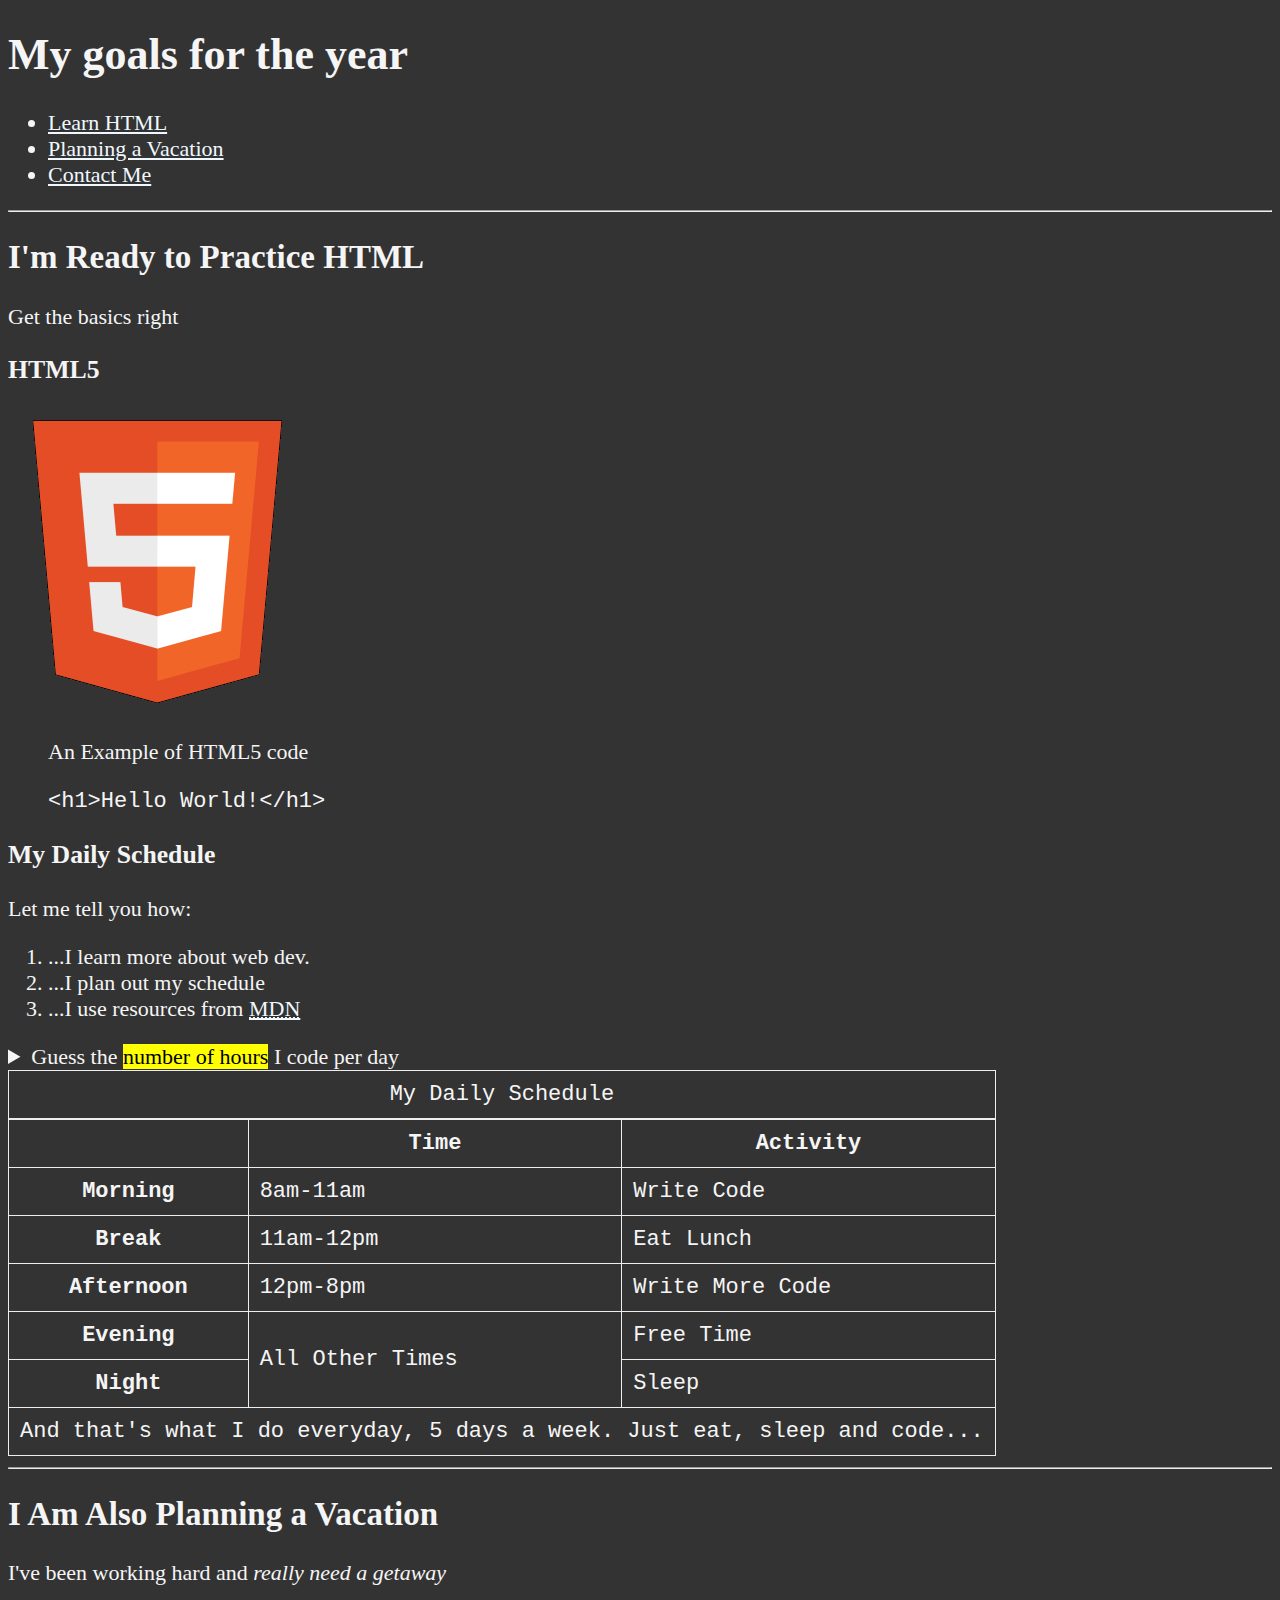
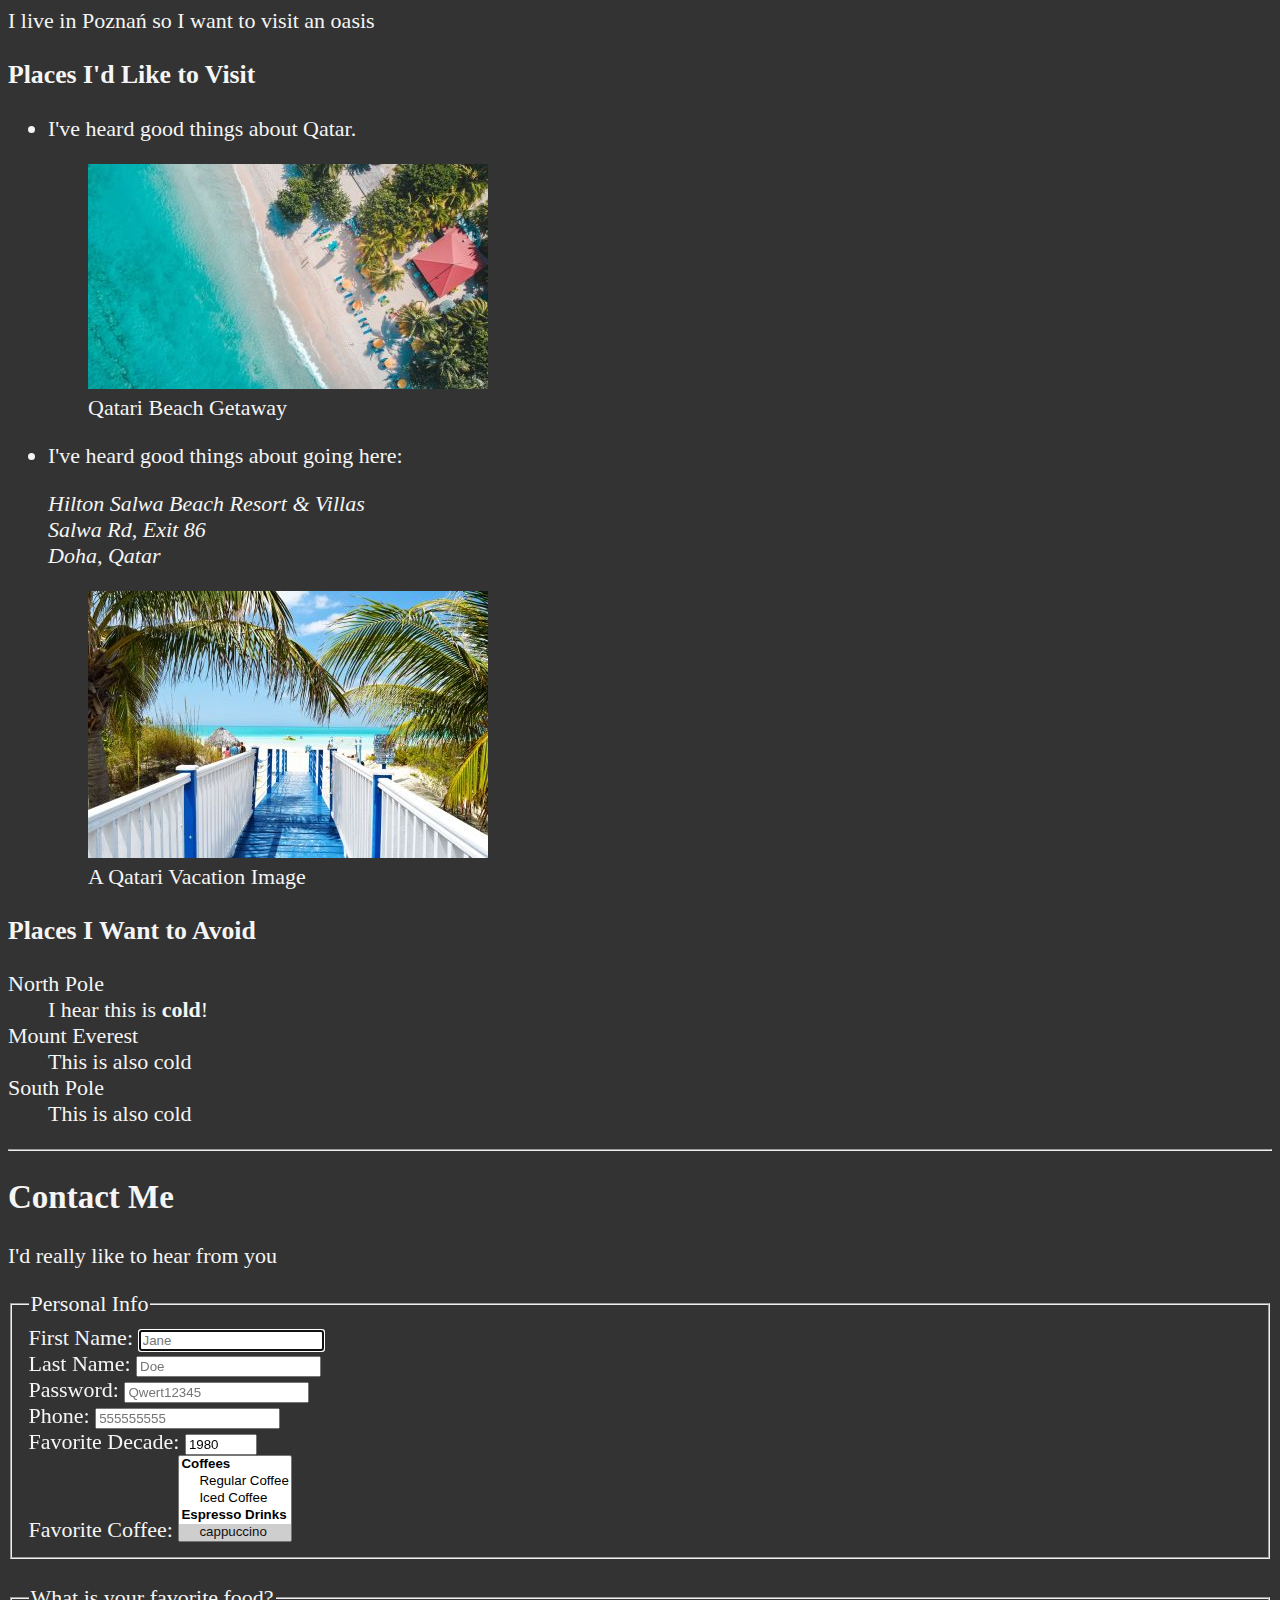
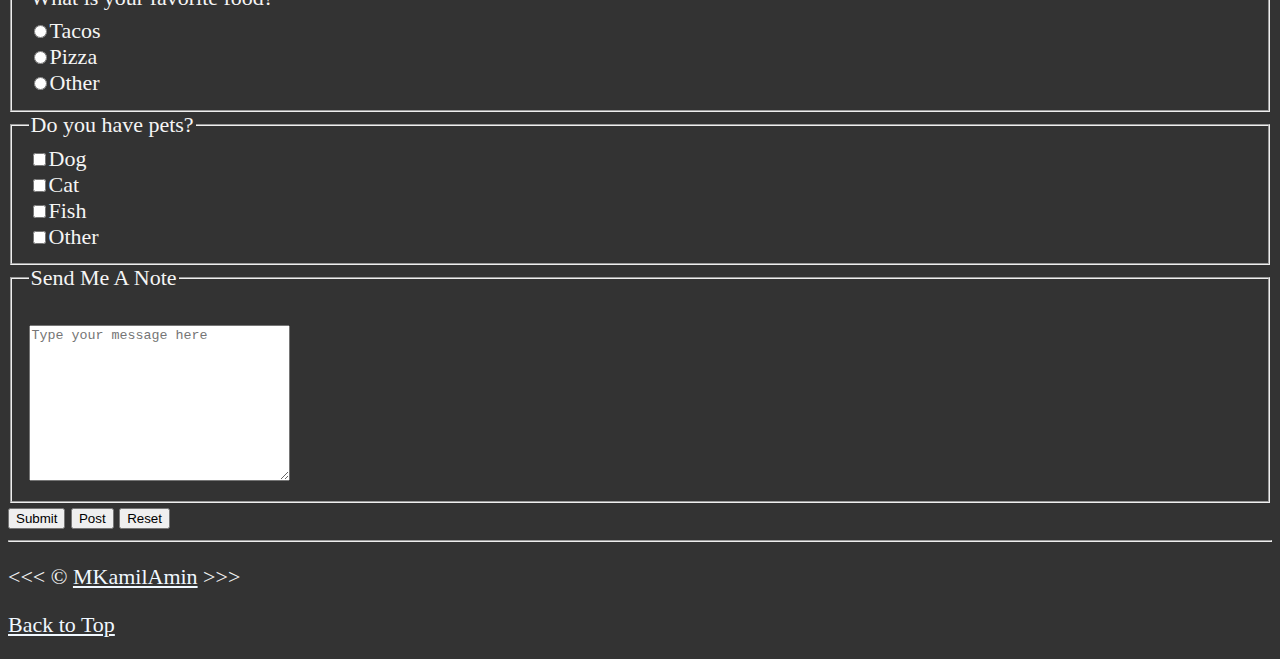
<file: index.html>
<!DOCTYPE html>
<html lang="en">
    <head>
        <meta charset="UTF-8" />
        <meta name="viewport" content="width=device-width, initial-scale=1.0" />
        <meta name="author" content="MKamilAmin" />
        <meta
            name="description"
            content="A practice website meant for HTML coding practice to get my first software developer job and make $$$!"
        />
        <title>HTML much?</title>
        <link rel="icon" href="./images/html5.png" type="image/x-icon" />
        <link rel="stylesheet" href="./main.css" />
    </head>

    <body>
        <header>
            <h1>My goals for the year</h1>

            <nav aria-label="primary-navigation">
                <ul>
                    <li><a href="#html">Learn HTML</a></li>
                    <li><a href="#vacation">Planning a Vacation</a></li>
                    <li><a href="#contact">Contact Me</a></li>
                </ul>
            </nav>
        </header>

        <hr />

        <main>
            <article id="html">
                <h2>I'm Ready to Practice HTML</h2>
                <p>Get the basics right</p>
                <section>
                    <h3>HTML5</h3>
                    <img
                        src="./images/html_logo_300x300.png"
                        alt="HTML5 logo"
                        title="I am practicing HTML5"
                        width="300"
                        height="300"
                    />
                    <figure>
                        <figcaption>An Example of HTML5 code</figcaption>
                        <p><code>&lt;h1&gt;Hello World!&lt;/h1&gt;</code></p>
                    </figure>
                </section>

                <section>
                    <h3>My Daily Schedule</h3>
                    <p>Let me tell you how:</p>
                    <ol>
                        <li>...I learn more about web dev.</li>
                        <li>...I plan out my schedule</li>
                        <li>
                            ...I use resources from
                            <abbr title="Mozilla Developer Network"
                                ><a href="https://developer.mozilla.org/en-US/"
                                    >MDN</a
                                ></abbr
                            >
                        </li>
                    </ol>
                    <aside>
                        <details>
                            <summary>
                                Guess the <mark>number of hours</mark> I code
                                per day
                            </summary>
                            <p>
                                I start at
                                <time datetime="08:00">8 am</time> and I write
                                code for
                                <time datetime="PT12H">12 hours</time> every
                                day.
                            </p>
                        </details>
                    </aside>
                    <table>
                        <caption>
                            My Daily Schedule
                        </caption>
                        <thead>
                            <tr>
                                <th>&nbsp;</th>
                                <th scope="col">Time</th>
                                <th scope="col">Activity</th>
                            </tr>
                        </thead>

                        <tbody>
                            <tr>
                                <th scope="row">Morning</th>
                                <td>
                                    <time datetime="08:00">8am</time>-<time
                                        datetime="11:00"
                                        >11am</time
                                    >
                                </td>
                                <td>Write Code</td>
                            </tr>
                            <tr>
                                <th scope="row">Break</th>
                                <td>
                                    <time datetime="11:00">11am</time>-<time
                                        datetime="12:00"
                                        >12pm</time
                                    >
                                </td>
                                <td>Eat Lunch</td>
                            </tr>
                            <tr>
                                <th scope="row">Afternoon</th>
                                <td>
                                    <time datetime="12:00">12pm</time>-<time
                                        datetime="20:00"
                                        >8pm</time
                                    >
                                </td>
                                <td>Write More Code</td>
                            </tr>
                            <tr>
                                <th scope="row">Evening</th>
                                <td rowspan="2">All Other Times</td>
                                <td>Free Time</td>
                            </tr>
                            <tr>
                                <th scope="row">Night</th>
                                <td>Sleep</td>
                            </tr>
                        </tbody>

                        <tfoot>
                            <tr>
                                <td colspan="3">
                                    And that's what I do everyday, 5 days a
                                    week. Just eat, sleep and code...
                                </td>
                            </tr>
                        </tfoot>
                    </table>
                </section>
            </article>

            <hr />

            <article id="vacation">
                <h2>I Am Also Planning a Vacation</h2>
                <p>I've been working hard and <em>really need a getaway</em></p>
                <p>I live in Poznań so I want to visit an oasis</p>
                <section>
                    <h3>Places I'd Like to Visit</h3>
                    <ul>
                        <li>
                            <p>I've heard good things about Qatar.</p>
                            <figure>
                                <img
                                    src="./images/caribbean.jpg"
                                    alt="Qatar beach"
                                    title="I want to visit a Qatari beach"
                                    width="400"
                                    height="225"
                                    loading="lazy"
                                />
                                <figcaption>Qatari Beach Getaway</figcaption>
                            </figure>
                        </li>
                        <li>
                            <p>I've heard good things about going here:</p>
                            <address>
                                Hilton Salwa Beach Resort & Villas <br />
                                Salwa Rd, Exit 86 <br />
                                Doha, Qatar
                            </address>
                            <figure>
                                <img
                                    src="./images/vacation.jpg"
                                    alt="Qatar vacation"
                                    title="It's an oasis in the Desert"
                                    loading="lazy"
                                    width="400"
                                    height="267"
                                />
                                <figcaption>A Qatari Vacation Image</figcaption>
                            </figure>
                        </li>
                    </ul>
                </section>

                <!-- TODO: Add more places -->
                <section>
                    <h3>Places I Want to Avoid</h3>
                    <dl>
                        <dt>North Pole</dt>
                        <dd>I hear this is <strong>cold</strong>!</dd>

                        <dt>Mount Everest</dt>
                        <dd>This is also cold</dd>

                        <dt>South Pole</dt>
                        <dd>This is also cold</dd>
                    </dl>
                </section>
            </article>

            <hr />

            <article id="contact">
                <h2>Contact Me</h2>
                <p>I'd really like to hear from you</p>

                <form action="https://httpbin.org/get" method="get">
                    <fieldset>
                        <legend>Personal Info</legend>
                        <div>
                            <label for="firstName">First Name:</label>
                            <input
                                type="text"
                                name="firstName"
                                id="firstName"
                                placeholder="Jane"
                                autocomplete="on"
                                required
                                autofocus
                            />
                        </div>

                        <div>
                            <label for="lastName">Last Name:</label>
                            <input
                                type="text"
                                name="lastName"
                                id="lastName"
                                placeholder="Doe"
                                autocomplete="on"
                                required
                            />
                        </div>

                        <div>
                            <label for="password">Password:</label>
                            <input
                                type="password"
                                name="password"
                                id="password"
                                placeholder="Qwert12345"
                                required
                            />
                        </div>

                        <div>
                            <label for="phone">Phone:</label>
                            <input
                                type="tel"
                                name="phone"
                                id="phone"
                                placeholder="555555555"
                                pattern="[0-9]{3}[0-9]{3}[0-9]{3}"
                                required
                            />
                        </div>

                        <div>
                            <label for="decade">Favorite Decade:</label>
                            <input
                                type="number"
                                name="decade"
                                id="decade"
                                min="1950"
                                max="2020"
                                step="10"
                                value="1980"
                            />
                        </div>

                        <div>
                            <label for="coffee">Favorite Coffee:</label>
                            <select name="coffee" id="coffee" multiple size="5">
                                <optgroup label="Coffees">
                                    <option value="regular coffee">
                                        Regular Coffee
                                    </option>
                                    <option value="iced coffee">
                                        Iced Coffee
                                    </option>
                                </optgroup>
                                <optgroup label="Espresso Drinks">
                                    <option value="cappuccino" selected>
                                        cappuccino
                                    </option>
                                    <option value="americano">americano</option>
                                </optgroup>
                                <option value="other">Other</option>
                            </select>
                        </div>

                        <!-- <label for="coffee">Favorite Coffee:</label>
                    <input
                        type="text"
                        name="coffee"
                        id="coffee"
                        list="coffee-list"
                    />
                    <datalist id="coffee-list">
                        <option value="coffee"></option>
                        <option value="latte"></option>
                        <option value="espresso"></option>
                        <option value="cortado"></option>
                        <option value="americano"></option>
                        <option value="other"></option>
                    </datalist> -->
                    </fieldset>
                    <br />

                    <fieldset>
                        <legend>What is your favorite food?</legend>
                        <div>
                            <input
                                type="radio"
                                name="food"
                                id="tacos"
                                value="tacos"
                            /><label for="tacos">Tacos</label>
                        </div>
                        <div>
                            <input
                                type="radio"
                                name="food"
                                id="pizza"
                                value="pizza"
                            /><label for="pizza">Pizza</label>
                        </div>
                        <div>
                            <input
                                type="radio"
                                name="food"
                                id="other"
                                value="other"
                            /><label for="other">Other</label>
                        </div>
                    </fieldset>
                    <fieldset>
                        <legend>Do you have pets?</legend>
                        <div>
                            <input
                                type="checkbox"
                                name="pets"
                                id="dog"
                                value="dog"
                            /><label for="dog">Dog</label>
                        </div>
                        <div>
                            <input
                                type="checkbox"
                                name="pets"
                                id="cat"
                                value="cat"
                            /><label for="cat">Cat</label>
                        </div>
                        <div>
                            <input
                                type="checkbox"
                                name="pets"
                                id="fish"
                                value="fish"
                            /><label for="fish">Fish</label>
                        </div>
                        <div>
                            <input
                                type="checkbox"
                                name="pets"
                                id="otherPet"
                                value="otherPet"
                            /><label for="otherPet">Other</label>
                        </div>
                    </fieldset>
                    <fieldset>
                        <legend>Send Me A Note</legend>
                        <br />
                        <textarea
                            name="message"
                            id="message"
                            cols="30"
                            rows="10"
                            placeholder="Type your message here"
                        ></textarea>
                    </fieldset>
                    <button type="submit">Submit</button>
                    <button
                        type="submit"
                        formaction="https://httpbin.org/post"
                        formmethod="post"
                    >
                        Post
                    </button>
                    <button type="reset">Reset</button>
                </form>
            </article>
        </main>

        <hr />

        <footer>
            <p>
                &lt;&lt;&lt; &copy;
                <a href="about.html">MKamilAmin</a> &gt;&gt;&gt;
            </p>
            <p><a href="#">Back to Top</a></p>
        </footer>
    </body>
</html>
</file>
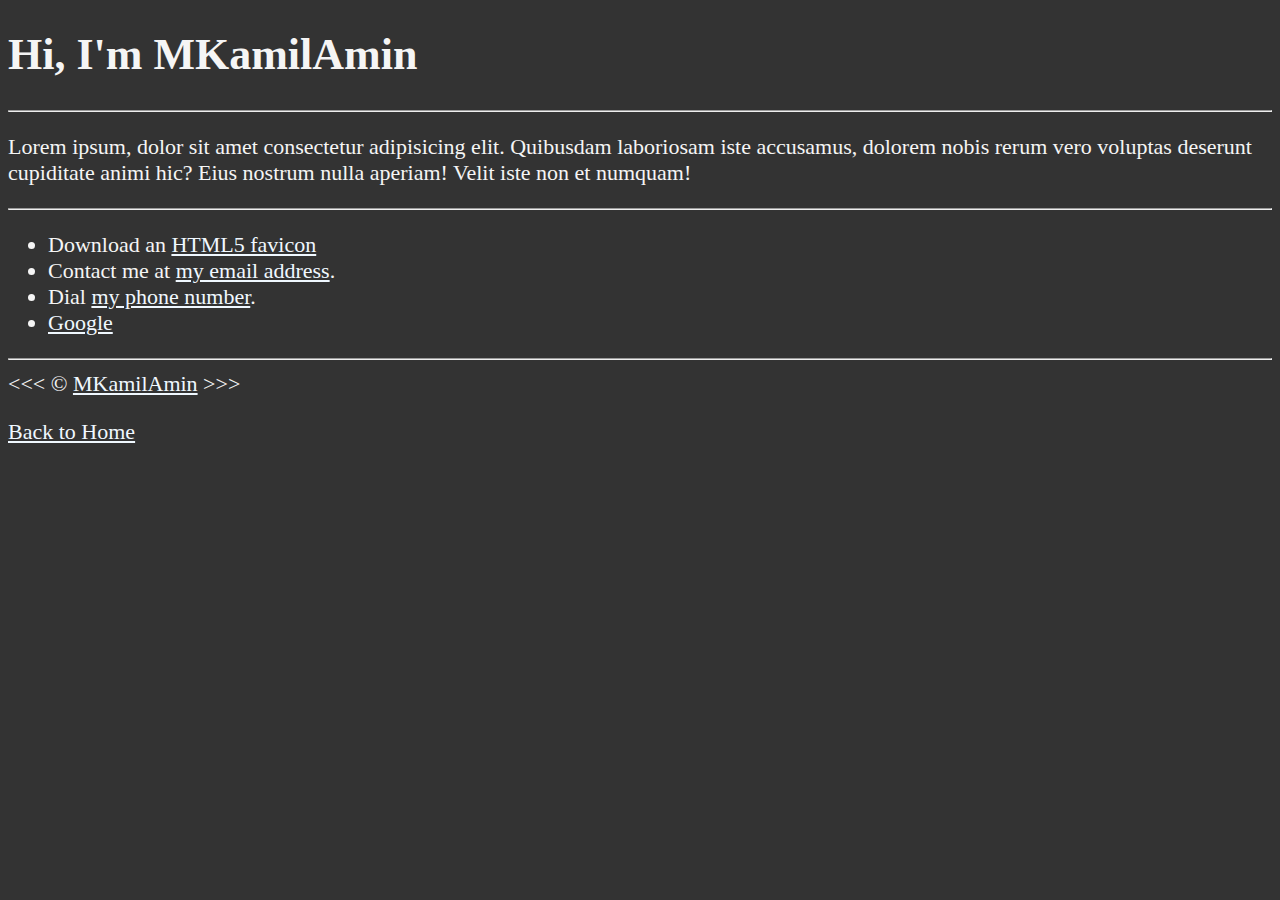
<file: about.html>
<!DOCTYPE html>
<html lang="en">
    <head>
        <meta charset="UTF-8" />
        <meta name="viewport" content="width=device-width, initial-scale=1.0" />
        <meta name="author" content="MKamilAmin" />
        <meta
            name="description"
            content="Hi, I'm MKamilAmin. This page is about me."
        />
        <title>About me</title>
        <link rel="icon" href="./images/html5.png" type="image/x-icon" />
        <link rel="stylesheet" href="./main.css" />
    </head>

    <body>
        <h1>Hi, I'm MKamilAmin</h1>

        <hr />

        <p>
            Lorem ipsum, dolor sit amet consectetur adipisicing elit. Quibusdam
            laboriosam iste accusamus, dolorem nobis rerum vero voluptas
            deserunt cupiditate animi hic? Eius nostrum nulla aperiam! Velit
            iste non et numquam!
        </p>

        <hr />

        <ul>
            <li>
                Download an
                <a href="./images/html5.png" download>HTML5 favicon</a>
            </li>
            <li>
                Contact me at
                <a href="mailto:random@email.com">my email address</a>.
            </li>
            <li>Dial <a href="tel:+123456789">my phone number</a>.</li>
            <li><a href="https://www.google.com/">Google</a></li>
        </ul>

        <hr />

        &lt;&lt;&lt; &copy; <a href="about.html">MKamilAmin</a> &gt;&gt;&gt;
        <p><a href="/">Back to Home</a></p>
    </body>
</html>
</file>
<file: main.css>
html {
    font-size: 22px;
}

body {
    background-color: #333;
    color: whitesmoke;
}

a {
    color: aliceblue;
}

a:visited {
    color: lightgray;
}

a:hover,
a:focus {
    color: #eee;
}

table,
tr,
th,
td,
caption {
    border: 1px solid #eee;
    font-family: "Courier New", Courier, monospace;
    border-collapse: collapse;
    padding: 0.5em;
}
</file>
